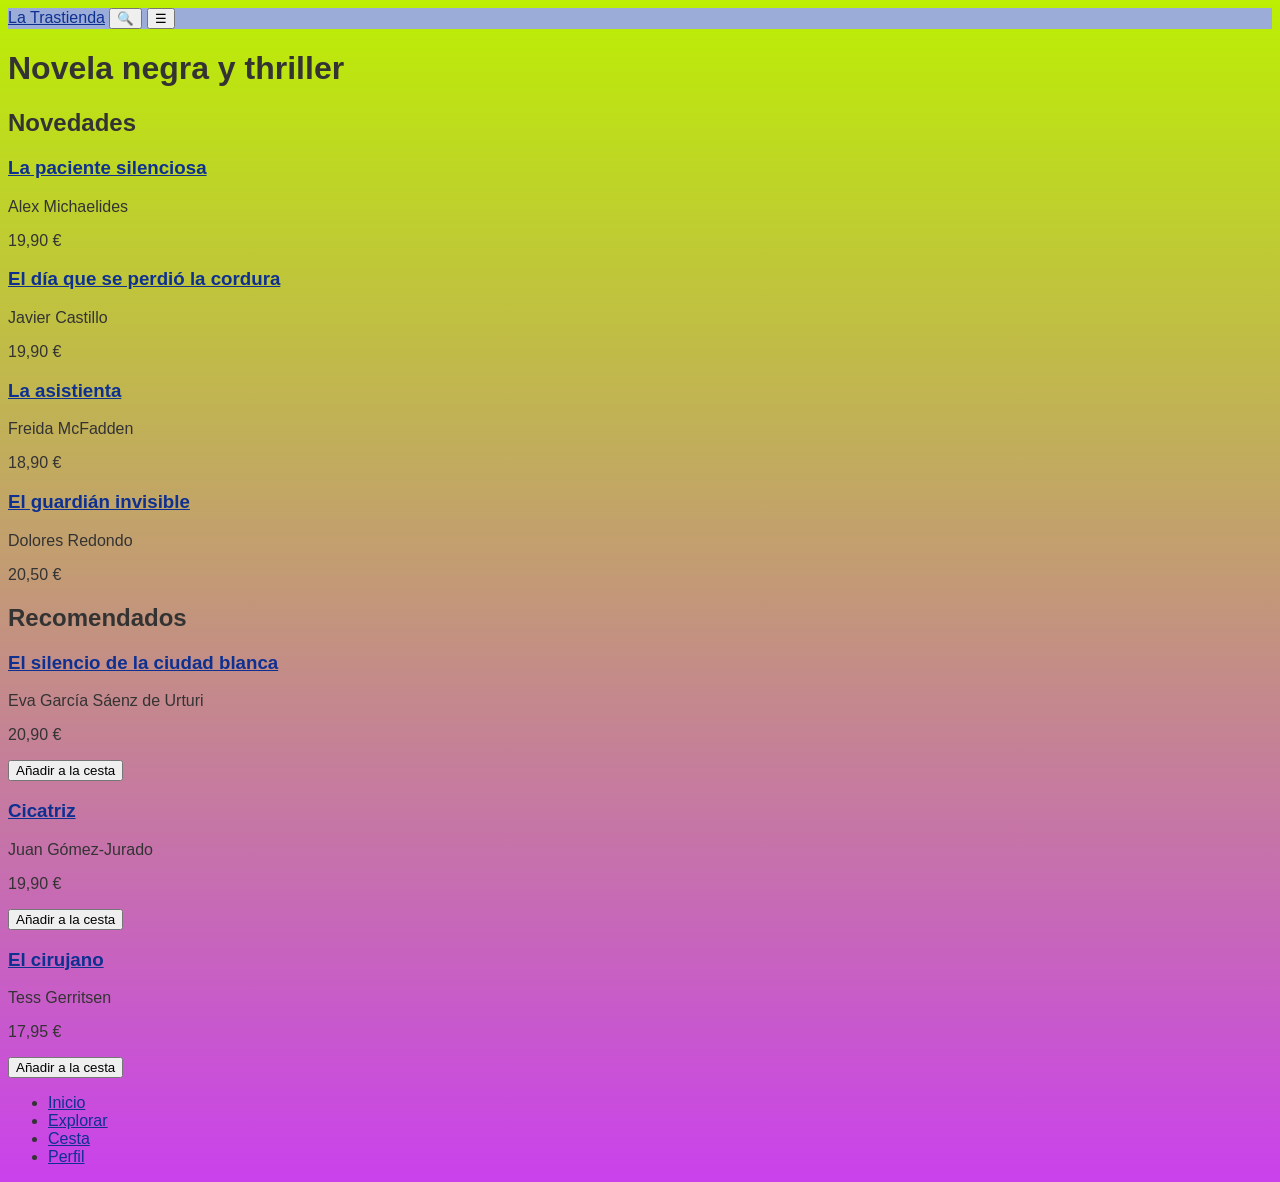
<file: index.html>
<!DOCTYPE html>
<html lang="es">
<head>
    <meta charset="UTF-8">
    <meta name="viewport" content="width=device-width, initial-scale=1.0">
    <title>La trastienda</title>
    <link rel="stylesheet" href="css/estilos.css">
</head>
<body>
    <header>
    <a href="index.html">La Trastienda</a>
    <button type="button" aria-label="Buscar">🔍</button>
    <button type="button" aria-label="Abrir menú">☰</button>
  </header>

  <main>
    <h1>Novela negra y thriller</h1>

    <section>
      <h2>Novedades</h2>
      <article>
        <h3><a href="detalle.html">La paciente silenciosa</a></h3>
        <p>Alex Michaelides</p>
        <p>19,90 €</p>
      </article>
    <!-- más tarjetas -->
      <article>
  <h3><a href="detalle.html">El día que se perdió la cordura</a></h3>
  <p>Javier Castillo</p>
  <p>19,90 €</p>
</article>
<article>
  <h3><a href="detalle.html">La asistienta</a></h3>
  <p>Freida McFadden</p>
  <p>18,90 €</p>
</article>
<article>
  <h3><a href="detalle.html">El guardián invisible</a></h3>
  <p>Dolores Redondo</p>
  <p>20,50 €</p>
</article>
    </section>

    <section>
      <h2>Recomendados</h2>
      <article>
        <h3><a href="detalle.html">El silencio de la ciudad blanca</a></h3>
        <p>Eva García Sáenz de Urturi</p>
        <p>20,90 €</p>
        <button type="button">Añadir a la cesta</button>
      </article>
      <!-- más tarjetas -->
      <article>
        <h3><a href="detalle.html">Cicatriz</a></h3>
        <p>Juan Gómez-Jurado</p>
        <p>19,90 €</p>
        <button type="button">Añadir a la cesta</button>
      </article>
      <article>
        <h3><a href="detalle.html">El cirujano</a></h3>
        <p>Tess Gerritsen</p>
        <p>17,95 €</p>
        <button type="button">Añadir a la cesta</button>
      </article>
    </section>
  </main>

  <nav aria-label="Secciones de la app">
    <ul>
      <li><a href="index.html" aria-current="page">Inicio</a></li>
      <li><a href="explorar.html">Explorar</a></li>
      <li><a href="carrito.html">Cesta</a></li>
      <li><a href="perfil.html">Perfil</a></li>
    </ul>
  </nav>
</body>
</html>
</file>
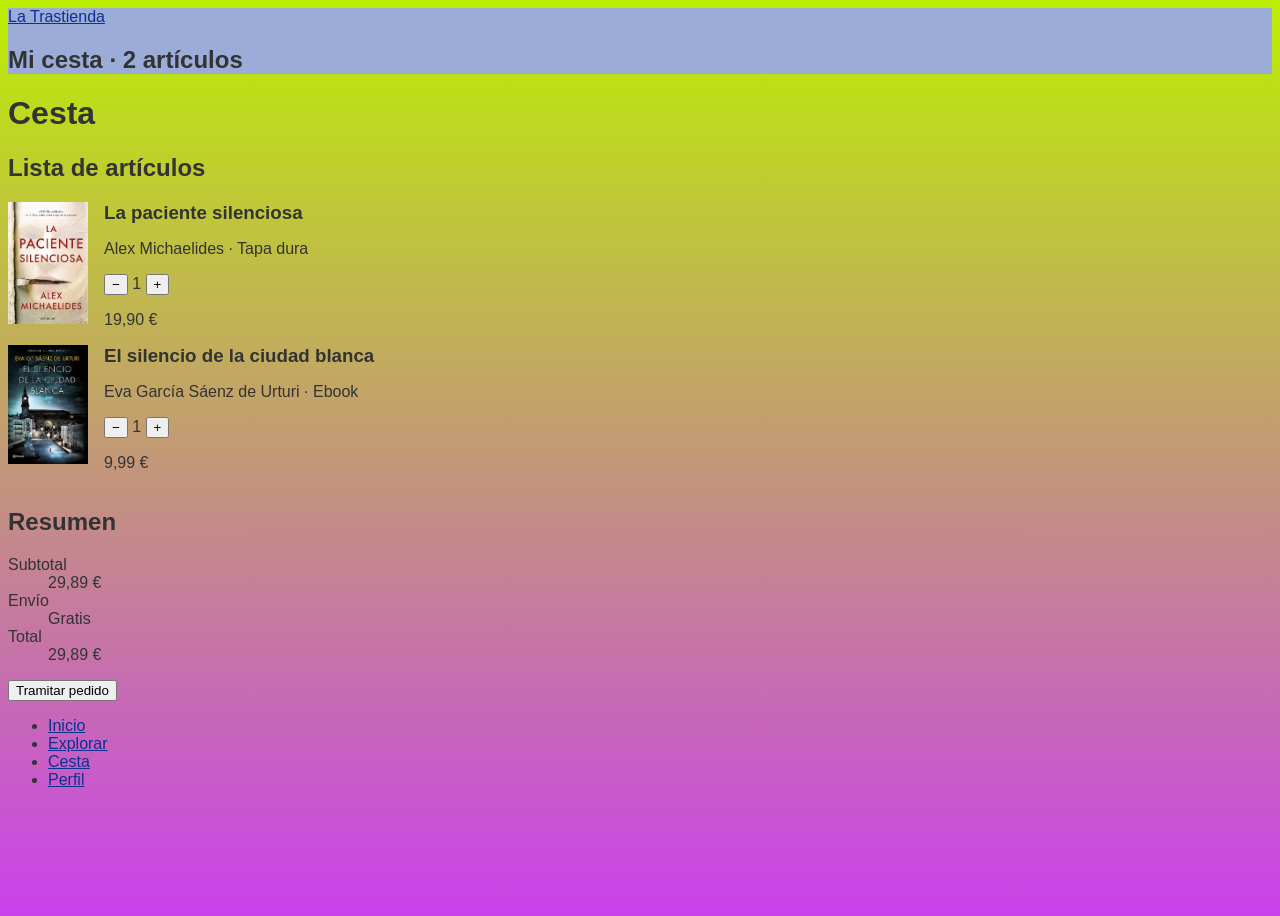
<file: carrito.html>
<!doctype html>
<html lang="es">
  <head>
    <meta charset="UTF-8" />
    <meta name="viewport" content="width=device-width, initial-scale=1.0" />
    <title>Mi cesta</title>
    <link rel="stylesheet" href="css/estilos.css" />
  </head>
  <body>
    <header>
      <a href="index.html">La Trastienda</a>
      <h2>Mi cesta · 2 artículos</h2>
    </header>

    <main>
      <h1>Cesta</h1>

      <section id="articulos-carrito">
        <h2>Lista de artículos</h2>
        <article>
          <img src="img/la-paciente-silenciosa.jpg" alt="Portada de La paciente silenciosa"/>
          <div>
            <h3>La paciente silenciosa</h3>
            <p>Alex Michaelides · Tapa dura</p>
            <button type="button" aria-label="Quitar un ejemplar de La paciente silenciosa">−</button>
            <span>1</span>
            <button type="button" aria-label="Añadir un ejemplar de La paciente silenciosa">+</button>
            <p>19,90 €</p>
          </div>
        </article>

        <article>
          <img src="img/el-silencio-de-la-ciudad-blanca.jpg" alt="Portada de El silencio de la ciudad blanca"/>
          <div>
            <h3>El silencio de la ciudad blanca</h3>
            <p>Eva García Sáenz de Urturi · Ebook</p>
            <button type="button" aria-label="Quitar un ejemplar de El silencio de la ciudad blanca">−</button>
            <span>1</span>
            <button type="button" aria-label="Añadir un ejemplar de El silencio de la ciudad blanca">+</button>
            <p>9,99 €</p>
          </div>
        </article>
      </section>

      <section>
        <h2>Resumen</h2>
        <dl>
          <dt>Subtotal</dt> 
          <dd>29,89 €</dd>
          <dt>Envío</dt>
          <dd>Gratis</dd>
          <dt>Total</dt>
          <dd>29,89 €</dd>
        </dl>
        <button type="button">Tramitar pedido</button>
      </section>
    </main>

    <nav aria-label="Secciones de la app">
      <ul>
        <li><a href="index.html">Inicio</a></li>
        <li><a href="explorar.html">Explorar</a></li>
        <li><a href="carrito.html" aria-current="page">Cesta</a></li>
        <li><a href="perfil.html">Perfil</a></li>
      </ul>
    </nav>
  </body>
</html>
</file>
<file: css/estilos.css>
body {
    /* Fondo degradado en movimiento */
    background: linear-gradient(#bcef03, #ca41ec);
    min-height: 100vh;
    font-family: sans-serif;
    color: #333333;
}

header {
  background-color: #9cacd9;
}

a {
  color: #0d3091;
}

/* Integración de la imagen */
#articulos-carrito article {
  display: flex;
  align-items: flex-start;
  gap: 1rem;
}

#articulos-carrito article img {
  width: 80px;
  height: auto;
}

#articulos-carrito article h3 {
    margin: 0
}
</file>
